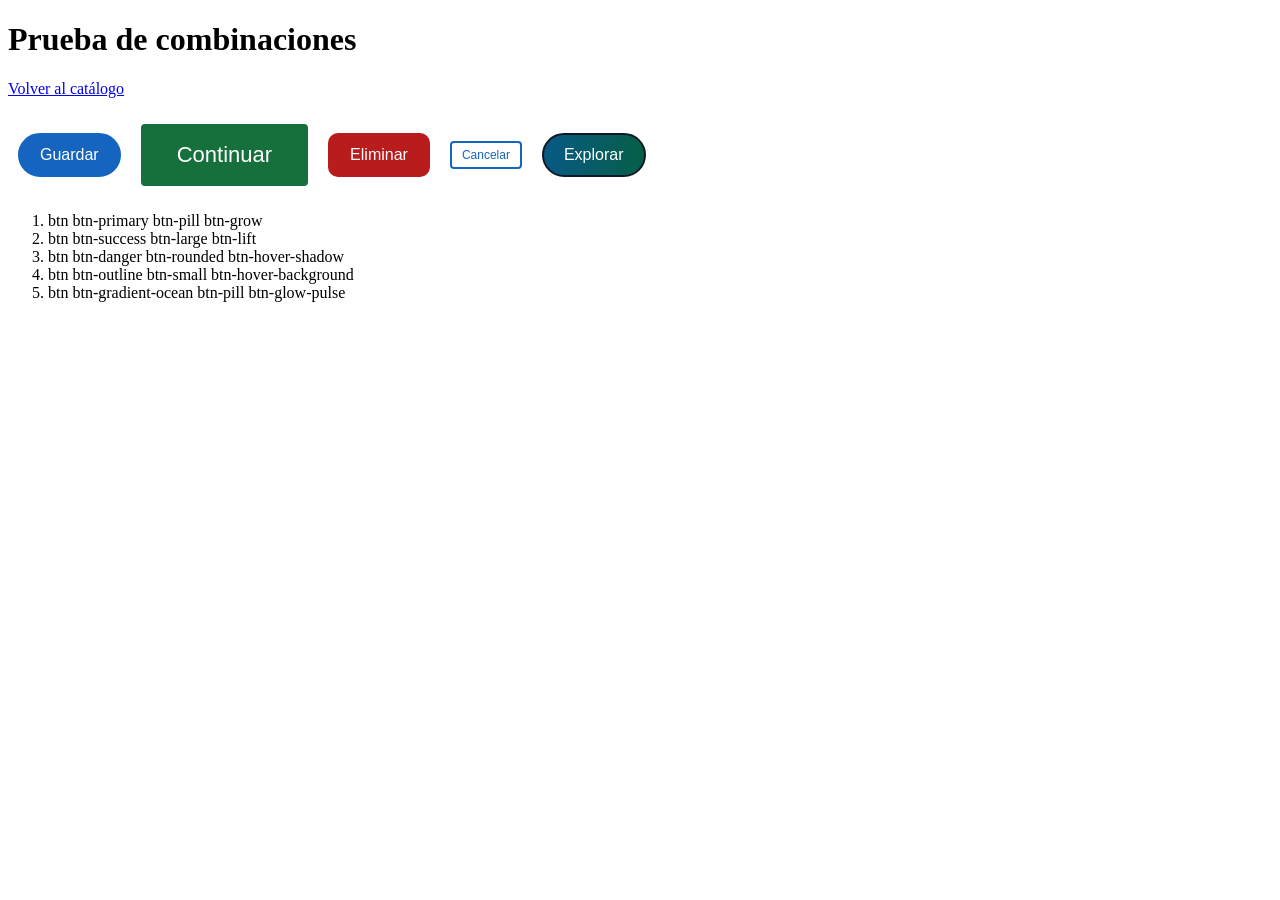
<file: combinaciones.html>
<!DOCTYPE html>
<html lang="es">
<head>
  <meta charset="UTF-8">
  <meta name="viewport" content="width=device-width, initial-scale=1">
  <title>Combinaciones de botones</title>
  <link rel="stylesheet" href="estilos.css">
</head>
<body>

  <h1>Prueba de combinaciones</h1>
  <p><a href="index.html">Volver al catálogo</a></p>

  <div class="demo">
    <button type="button" class="btn btn-primary btn-pill btn-grow">Guardar</button>
    <button type="button" class="btn btn-success btn-large btn-lift">Continuar</button>
    <button type="button" class="btn btn-danger btn-rounded btn-hover-shadow">Eliminar</button>
    <button type="button" class="btn btn-outline btn-small btn-hover-background">Cancelar</button>
    <button type="button" class="btn btn-gradient-ocean btn-pill btn-glow-pulse">Explorar</button>
  </div>

  <ol>
    <li>btn btn-primary btn-pill btn-grow</li>
    <li>btn btn-success btn-large btn-lift</li>
    <li>btn btn-danger btn-rounded btn-hover-shadow</li>
    <li>btn btn-outline btn-small btn-hover-background</li>
    <li>btn btn-gradient-ocean btn-pill btn-glow-pulse</li>
  </ol>

</body>
</html>
</file>
<file: estilos.css>
/* ===== BASE ===== */
.btn {
  box-sizing: border-box;
  display: inline-block;
  font-family: Arial, sans-serif;
  font-size: 16px;
  line-height: 1.2;
  padding: 10px 20px;
  background-color: #1565C0;
  color: #FFFFFF;
  border: 2px solid #1565C0;
  border-radius: 4px;
  cursor: pointer;
  text-decoration: none;
  transition: all 0.3s ease;
}

.btn:focus-visible {
  outline: 3px solid #111827;
  outline-offset: 3px;
}

/* Organización de la demostración (solo para la página) */
.demo {
  display: flex;
  flex-wrap: wrap;
  align-items: center;
  gap: 20px;
  padding: 10px;
}

.fondo-cristal {
  background-color: #1E3A8A;
  padding: 20px;
}

.superficie-neumorfica {
  background-color: #E5E7EB;
  padding: 20px;
}

/* ===== CATEGORÍA 1. Fundamentos y colores ===== */
.btn-primary {
  background-color: #1565C0;
  color: #FFFFFF;
  border-color: #1565C0;
}

.btn-secondary {
  background-color: #D1D5DB;
  color: #111827;
  border-color: #D1D5DB;
}

.btn-success {
  background-color: #16703C;
  color: #FFFFFF;
  border-color: #16703C;
}

.btn-danger {
  background-color: #B91C1C;
  color: #FFFFFF;
  border-color: #B91C1C;
}

.btn-warning {
  background-color: #FACC15;
  color: #111827;
  border-color: #FACC15;
}

.btn-info {
  background-color: #67E8F9;
  color: #111827;
  border-color: #67E8F9;
}

.btn-dark {
  background-color: #1F2937;
  color: #FFFFFF;
  border-color: #1F2937;
}

.btn-light {
  background-color: #F9FAFB;
  color: #111827;
  border-color: #6B7280;
}

.btn-text {
  background-color: transparent;
  color: #1565C0;
  border-color: transparent;
}

.btn-custom {
  background-color: #6D28D9;
  color: #FFFFFF;
  border-color: #6D28D9;
}

/* ===== CATEGORÍA 2. Bordes, tamaños y formas ===== */
.btn-outline {
  background-color: transparent;
  color: #1565C0;
  border-color: #1565C0;
}

.btn-border-thick {
  border-width: 6px;
}

.btn-border-dashed {
  border-style: dashed;
}

.btn-border-dotted {
  border-style: dotted;
  border-width: 4px;
}

.btn-rounded {
  border-radius: 10px;
}

.btn-pill {
  border-radius: 999px;
}

.btn-circle {
  width: 46px;
  height: 46px;
  padding: 0;
  font-size: 24px;
  border-radius: 50%;
}

.btn-small {
  font-size: 12px;
  padding: 5px 10px;
}

.btn-large {
  font-size: 22px;
  padding: 16px 34px;
}

.btn-full {
  display: block;
  width: 100%;
}

/* ===== CATEGORÍA 3. Tipografía y sombras ===== */
.btn-uppercase {
  text-transform: uppercase;
}

.btn-spaced {
  letter-spacing: 4px;
}

.btn-bold {
  font-weight: 700;
}

.btn-elegant {
  font-family: Georgia, "Times New Roman", serif;
  font-style: italic;
  letter-spacing: 1px;
  border-radius: 0;
}

.btn-underline {
  text-decoration: underline;
  text-decoration-thickness: 2px;
  text-underline-offset: 4px;
}

.btn-shadow-soft {
  box-shadow: 0 2px 6px rgba(17, 24, 39, 0.3);
}

.btn-shadow-strong {
  box-shadow: 8px 8px 14px rgba(17, 24, 39, 0.7);
}

.btn-shadow-color {
  background-color: #1565C0;
  color: #FFFFFF;
  box-shadow: 0 6px 14px #1565C0;
}

.btn-relief {
  box-shadow: 0 5px 0 #0D47A1, 0 8px 12px rgba(17, 24, 39, 0.5), inset 0 2px 0 rgba(255, 255, 255, 0.4);
}

.btn-text-glow {
  background-color: #111827;
  color: #FFFFFF;
  border-color: #111827;
  text-shadow: 0 0 6px #67E8F9, 0 0 14px #67E8F9;
}

/* ===== CATEGORÍA 4. Degradados ===== */
.btn-gradient-horizontal {
  background: linear-gradient(to right, #1E3A8A, #6D28D9) border-box;
  color: #FFFFFF;
  border-color: transparent;
}

.btn-gradient-vertical {
  background: linear-gradient(to bottom, #064E3B, #0F766E) border-box;
  color: #FFFFFF;
  border-color: transparent;
}

.btn-gradient-diagonal {
  background: linear-gradient(135deg, #7F1D1D, #9A3412) border-box;
  color: #FFFFFF;
  border-color: transparent;
}

.btn-gradient-three {
  background: linear-gradient(to right, #1E3A8A, #6D28D9, #9D174D) border-box;
  color: #FFFFFF;
  border-color: transparent;
}

.btn-gradient-radial {
  background: radial-gradient(circle, #115E59, #134E4A) border-box;
  color: #FFFFFF;
  border-color: transparent;
}

.btn-gradient-sunset {
  background: linear-gradient(to right, #7F1D1D, #9A3412, #B45309) border-box;
  color: #FFFFFF;
  border-color: transparent;
}

.btn-gradient-ocean {
  background: linear-gradient(to right, #075985, #065F46) border-box;
  color: #FFFFFF;
  border-color: transparent;
}

.btn-gradient-pastel {
  background: linear-gradient(to right, #FBCFE8, #DDD6FE) border-box;
  color: #111827;
  border-color: transparent;
}

.btn-gradient-border {
  background: linear-gradient(#FFFFFF, #FFFFFF) padding-box, linear-gradient(to right, #1565C0, #6D28D9) border-box;
  color: #111827;
  border: 3px solid transparent;
}

.btn-gradient-hover {
  background: linear-gradient(to right, #1E3A8A, #6D28D9) border-box;
  background-size: 200% 100%;
  background-position: left center;
  color: #FFFFFF;
  border-color: transparent;
}

.btn-gradient-hover:hover,
.btn-gradient-hover:focus-visible {
  background-position: right center;
}

/* ===== CATEGORÍA 5. Estados e interacción ===== */
.btn-hover-background:hover,
.btn-hover-background:focus-visible {
  background-color: #0D47A1;
  border-color: #0D47A1;
  color: #FFFFFF;
}

.btn-hover-text {
  background-color: #FFFFFF;
  color: #1565C0;
}

.btn-hover-text:hover,
.btn-hover-text:focus-visible {
  color: #6D28D9;
}

.btn-hover-border {
  background-color: #FFFFFF;
  color: #111827;
  border-color: #1565C0;
}

.btn-hover-border:hover,
.btn-hover-border:focus-visible {
  border-color: #6D28D9;
}

.btn-hover-shadow:hover,
.btn-hover-shadow:focus-visible {
  box-shadow: 0 6px 14px #0D47A1;
}

.btn-hover-underline {
  background-color: #FFFFFF;
  color: #1565C0;
  text-decoration: underline;
  text-decoration-color: transparent;
  text-decoration-thickness: 2px;
  text-underline-offset: 4px;
}

.btn-hover-underline:hover,
.btn-hover-underline:focus-visible {
  text-decoration-color: #1565C0;
  text-underline-offset: 7px;
}

.btn-active:active {
  background-color: #0D47A1;
  border-color: #0D47A1;
}

.btn-focus:focus-visible {
  outline: 5px solid #6D28D9;
  outline-offset: 4px;
}

.btn-disabled,
.btn-disabled:disabled {
  background-color: #E5E7EB;
  color: #4B5563;
  border: 2px dashed #9CA3AF;
  cursor: not-allowed;
}

.btn-transition-slow {
  transition: background-color 1.2s ease, border-radius 1.2s ease;
}

.btn-transition-slow:hover,
.btn-transition-slow:focus-visible {
  background-color: #6D28D9;
  border-radius: 25px;
}

.btn-transition-stagger {
  transition: background-color 0.3s ease 0s, transform 0.3s ease 0.5s;
}

.btn-transition-stagger:hover,
.btn-transition-stagger:focus-visible {
  background-color: #6D28D9;
  transform: translateY(-5px);
}

/* ===== CATEGORÍA 6. Transformaciones ===== */
.btn-grow:hover,
.btn-grow:focus-visible {
  transform: scale(1.1);
}

.btn-shrink:hover,
.btn-shrink:focus-visible {
  transform: scale(0.92);
}

.btn-lift:hover,
.btn-lift:focus-visible {
  transform: translateY(-5px);
}

.btn-move-right:hover,
.btn-move-right:focus-visible {
  transform: translateX(10px);
}

.btn-rotate:hover,
.btn-rotate:focus-visible {
  transform: rotate(-5deg);
}

.btn-skew:hover,
.btn-skew:focus-visible {
  transform: skewX(-8deg);
}

.btn-press:active {
  transform: translateY(4px);
}

.btn-perspective:hover,
.btn-perspective:focus-visible {
  transform: perspective(300px) rotateX(20deg);
}

.btn-icon-move .icono {
  display: inline-block;
  transition: transform 0.3s ease;
}

.btn-icon-move:hover .icono,
.btn-icon-move:focus-visible .icono {
  transform: translateX(8px);
}

.btn-transform-combined:hover,
.btn-transform-combined:focus-visible {
  transform: translateY(-4px) scale(1.05);
  box-shadow: 0 10px 16px rgba(17, 24, 39, 0.4);
}

/* ===== CATEGORÍA 7. Iconos e imágenes ===== */
.btn-icon-left,
.btn-icon-right,
.btn-download,
.btn-avatar,
.btn-icon-reveal {
  display: inline-flex;
  align-items: center;
  gap: 8px;
}

.btn-icon-only {
  display: inline-flex;
  align-items: center;
  justify-content: center;
  width: 46px;
  height: 46px;
  padding: 0;
  font-size: 20px;
}

.btn-image-background {
  background-image: linear-gradient(rgba(0, 0, 0, 0.5), rgba(0, 0, 0, 0.5)), url("imagenes/paisaje.svg");
  background-size: cover;
  background-position: center;
  color: #FFFFFF;
  border-color: #000000;
  padding: 14px 30px;
}

.btn-image-overlay {
  position: relative;
  z-index: 0;
  overflow: hidden;
  background-image: url("imagenes/paisaje.svg");
  background-size: cover;
  background-position: center;
  color: #FFFFFF;
  border-color: #000000;
  padding: 14px 30px;
}

.btn-image-overlay::before {
  content: "";
  position: absolute;
  top: 0;
  left: 0;
  width: 100%;
  height: 100%;
  background-color: rgba(0, 0, 0, 0.55);
  z-index: -1;
}

.btn-avatar {
  padding: 6px 18px 6px 8px;
  border-radius: 999px;
}

.btn-avatar img {
  width: 28px;
  height: 28px;
  border-radius: 50%;
}

.btn-icon-separated {
  display: inline-flex;
  align-items: stretch;
  padding: 0;
  overflow: hidden;
}

.btn-icon-separated .zona-icono {
  padding: 10px 14px;
  background-color: #0D47A1;
  border-right: 2px solid #FFFFFF;
}

.btn-icon-separated .zona-texto {
  padding: 10px 18px;
}

.btn-image-hover {
  background-image: linear-gradient(rgba(0, 0, 0, 0.5), rgba(0, 0, 0, 0.5)), url("imagenes/paisaje.svg");
  background-size: 100% 100%, 120%;
  background-position: center;
  color: #FFFFFF;
  border-color: #000000;
  padding: 14px 30px;
  transition: background-size 0.5s ease;
}

.btn-image-hover:hover,
.btn-image-hover:focus-visible {
  background-size: 100% 100%, 170%;
}

.btn-icon-reveal .icono-oculto {
  opacity: 0;
  transform: translateX(-10px);
  transition: all 0.3s ease;
}

.btn-icon-reveal:hover .icono-oculto,
.btn-icon-reveal:focus-visible .icono-oculto {
  opacity: 1;
  transform: translateX(0);
}

/* ===== CATEGORÍA 8. Efectos con pseudoelementos ===== */
.btn-fill-left,
.btn-fill-bottom,
.btn-fill-center,
.btn-shine,
.btn-double-layer,
.btn-circle-expand,
.btn-diagonal-sweep {
  position: relative;
  z-index: 0;
  overflow: hidden;
}

.btn-fill-left::before,
.btn-fill-bottom::before,
.btn-fill-center::before {
  content: "";
  position: absolute;
  top: 0;
  left: 0;
  width: 100%;
  height: 100%;
  background-color: #0D47A1;
  z-index: -1;
  transition: transform 0.4s ease;
}

.btn-fill-left::before {
  transform: translateX(-100%);
}

.btn-fill-left:hover::before,
.btn-fill-left:focus-visible::before {
  transform: translateX(0);
}

.btn-fill-bottom::before {
  transform: translateY(100%);
}

.btn-fill-bottom:hover::before,
.btn-fill-bottom:focus-visible::before {
  transform: translateY(0);
}

.btn-fill-center::before {
  transform: scaleX(0);
}

.btn-fill-center:hover::before,
.btn-fill-center:focus-visible::before {
  transform: scaleX(1);
}

.btn-shine::before {
  content: "";
  position: absolute;
  top: 0;
  left: -60%;
  width: 40%;
  height: 100%;
  background-color: rgba(255, 255, 255, 0.5);
  transform: skewX(-25deg);
  z-index: -1;
  transition: left 0.6s ease;
}

.btn-shine:hover::before,
.btn-shine:focus-visible::before {
  left: 130%;
}

.btn-underline-expand {
  position: relative;
  background-color: #FFFFFF;
  color: #1565C0;
}

.btn-underline-expand::after {
  content: "";
  position: absolute;
  left: 50%;
  bottom: 6px;
  width: 0;
  height: 2px;
  background-color: #1565C0;
  transform: translateX(-50%);
  transition: width 0.3s ease;
}

.btn-underline-expand:hover::after,
.btn-underline-expand:focus-visible::after {
  width: 70%;
}

.btn-corners {
  position: relative;
}

.btn-corners::before,
.btn-corners::after {
  content: "";
  position: absolute;
  width: 8px;
  height: 8px;
  transition: all 0.3s ease;
}

.btn-corners::before {
  top: 3px;
  left: 3px;
  border-top: 2px solid #FFFFFF;
  border-left: 2px solid #FFFFFF;
}

.btn-corners::after {
  bottom: 3px;
  right: 3px;
  border-bottom: 2px solid #FFFFFF;
  border-right: 2px solid #FFFFFF;
}

.btn-corners:hover::before,
.btn-corners:focus-visible::before,
.btn-corners:hover::after,
.btn-corners:focus-visible::after {
  width: 20px;
  height: 20px;
}

.btn-double-layer::before,
.btn-double-layer::after {
  content: "";
  position: absolute;
  top: 0;
  width: 50%;
  height: 100%;
  z-index: -1;
  transition: transform 0.4s ease;
}

.btn-double-layer::before {
  left: 0;
  background-color: #0D47A1;
  transform: translateX(-100%);
}

.btn-double-layer::after {
  right: 0;
  background-color: #4C1D95;
  transform: translateX(100%);
}

.btn-double-layer:hover::before,
.btn-double-layer:focus-visible::before,
.btn-double-layer:hover::after,
.btn-double-layer:focus-visible::after {
  transform: translateX(0);
}

.btn-circle-expand::before {
  content: "";
  position: absolute;
  top: 50%;
  left: 50%;
  width: 0;
  height: 0;
  background-color: #0D47A1;
  border-radius: 50%;
  transform: translate(-50%, -50%);
  z-index: -1;
  transition: width 0.5s ease, height 0.5s ease;
}

.btn-circle-expand:hover::before,
.btn-circle-expand:focus-visible::before {
  width: 300px;
  height: 300px;
}

.btn-border-reveal {
  position: relative;
  background-color: #FFFFFF;
  color: #1565C0;
  border-color: transparent;
}

.btn-border-reveal::before {
  content: "";
  position: absolute;
  top: 0;
  left: 0;
  box-sizing: border-box;
  width: 100%;
  height: 100%;
  border: 2px solid #1565C0;
  border-radius: 4px;
  clip-path: inset(0 100% 0 0);
  transition: clip-path 0.5s ease;
}

.btn-border-reveal:hover::before,
.btn-border-reveal:focus-visible::before {
  clip-path: inset(0 0 0 0);
}

.btn-diagonal-sweep::before {
  content: "";
  position: absolute;
  top: 0;
  left: -25%;
  width: 150%;
  height: 100%;
  background-color: #0D47A1;
  transform: translateX(-100%) skewX(-30deg);
  z-index: -1;
  transition: transform 0.5s ease;
}

.btn-diagonal-sweep:hover::before,
.btn-diagonal-sweep:focus-visible::before {
  transform: translateX(0) skewX(-30deg);
}

/* ===== CATEGORÍA 9. Animaciones CSS ===== */
@keyframes pulso {
  0%, 100% { transform: scale(1); }
  50% { transform: scale(1.08); }
}

@keyframes latido {
  0% { transform: scale(1); }
  14% { transform: scale(1.15); }
  28% { transform: scale(1); }
  42% { transform: scale(1.15); }
  70% { transform: scale(1); }
  100% { transform: scale(1); }
}

@keyframes flotar {
  from { transform: translateY(0); }
  to { transform: translateY(-8px); }
}

@keyframes sacudida {
  0%, 100% { transform: translateX(0); }
  25% { transform: translateX(-6px); }
  50% { transform: translateX(6px); }
  75% { transform: translateX(-6px); }
}

@keyframes rebote {
  0%, 50%, 100% { transform: translateY(0); }
  30% { transform: translateY(-12px); }
  70% { transform: translateY(-6px); }
}

@keyframes brillo {
  0%, 100% { box-shadow: 0 0 4px #22D3EE; }
  50% { box-shadow: 0 0 18px #22D3EE; }
}

@keyframes degradado {
  from { background-position: 0 0; }
  to { background-position: 200% 0; }
}

@keyframes giro {
  from { transform: rotate(0deg); }
  to { transform: rotate(360deg); }
}

@keyframes secuencia {
  0% { transform: translateY(0) scale(1); box-shadow: none; }
  30% { transform: translateY(-8px) scale(1); box-shadow: 0 8px 10px rgba(17, 24, 39, 0.3); }
  60% { transform: translateY(-8px) scale(1.1); box-shadow: 0 14px 18px rgba(17, 24, 39, 0.5); }
  100% { transform: translateY(0) scale(1); box-shadow: none; }
}

.btn-pulse {
  animation: pulso 1.5s ease-in-out infinite;
}

.btn-heartbeat {
  animation: latido 1.5s ease-in-out infinite;
}

.btn-float {
  animation: flotar 1.5s ease-in-out infinite alternate;
}

.btn-shake:hover,
.btn-shake:focus-visible {
  animation: sacudida 0.5s ease;
}

.btn-bounce:hover,
.btn-bounce:focus-visible {
  animation: rebote 0.6s ease;
}

.btn-glow-pulse {
  background-color: #111827;
  color: #FFFFFF;
  border-color: #111827;
  animation: brillo 1.5s ease-in-out infinite;
}

.btn-gradient-motion {
  background: linear-gradient(to right, #1E3A8A, #6D28D9, #1E3A8A) border-box;
  background-size: 200% 100%;
  color: #FFFFFF;
  border-color: transparent;
  animation: degradado 3s linear infinite;
}

.btn-icon-spin .icono-giro {
  display: inline-block;
}

.btn-icon-spin:hover .icono-giro,
.btn-icon-spin:focus-visible .icono-giro {
  animation: giro 1s linear infinite;
}

.btn-loading {
  display: inline-flex;
  align-items: center;
  gap: 10px;
}

.btn-loading .cargador {
  display: inline-block;
  width: 14px;
  height: 14px;
  border: 3px solid #FFFFFF;
  border-top-color: transparent;
  border-radius: 50%;
  animation: giro 0.8s linear infinite;
}

.btn-sequence:hover,
.btn-sequence:focus-visible {
  animation: secuencia 1s ease;
}

/* ===== CATEGORÍA 10. Botones de diseño avanzado ===== */
.btn-neon {
  background-color: #111827;
  color: #FFFFFF;
  border-color: #22D3EE;
  box-shadow: 0 0 8px #22D3EE, inset 0 0 8px #22D3EE;
  text-shadow: 0 0 6px #22D3EE;
}

.btn-neon:hover,
.btn-neon:focus-visible {
  box-shadow: 0 0 22px #22D3EE, 0 0 40px #22D3EE, inset 0 0 14px #22D3EE;
}

.btn-glass {
  background-color: rgba(255, 255, 255, 0.2);
  color: #FFFFFF;
  border: 2px solid #FFFFFF;
  border-radius: 10px;
  -webkit-backdrop-filter: blur(6px);
  backdrop-filter: blur(6px);
}

.btn-glass:hover,
.btn-glass:focus-visible {
  background-color: rgba(255, 255, 255, 0.35);
}

@supports not ((backdrop-filter: blur(6px)) or (-webkit-backdrop-filter: blur(6px))) {
  .btn-glass {
    background-color: #1E3A8A;
  }
}

.btn-neumorphic {
  background-color: #E5E7EB;
  color: #111827;
  border-color: #E5E7EB;
  border-radius: 12px;
  box-shadow: 6px 6px 12px #9CA3AF, -6px -6px 12px #FFFFFF;
}

.btn-neumorphic:hover,
.btn-neumorphic:focus-visible {
  box-shadow: 3px 3px 6px #9CA3AF, -3px -3px 6px #FFFFFF;
}

.btn-neumorphic:active {
  box-shadow: inset 4px 4px 8px #9CA3AF, inset -4px -4px 8px #FFFFFF;
}

.btn-retro-3d {
  background-color: #FACC15;
  color: #111827;
  border: 3px solid #111827;
  border-radius: 0;
  font-weight: 700;
  box-shadow: 5px 5px 0 #111827;
}

.btn-retro-3d:active {
  transform: translate(5px, 5px);
  box-shadow: 0 0 0 #111827;
}

.btn-metallic {
  position: relative;
  z-index: 0;
  overflow: hidden;
  background: linear-gradient(135deg, #E5E7EB, #9CA3AF, #F9FAFB) border-box;
  color: #111827;
  border-color: #111827;
  font-weight: 700;
}

.btn-metallic::before {
  content: "";
  position: absolute;
  top: 0;
  left: -60%;
  width: 40%;
  height: 100%;
  background-color: rgba(255, 255, 255, 0.8);
  transform: skewX(-25deg);
  z-index: -1;
  transition: left 0.6s ease;
}

.btn-metallic:hover::before,
.btn-metallic:focus-visible::before {
  left: 130%;
}

@keyframes arcoiris {
  from { background-position: 0 0, 0 0; }
  to { background-position: 0 0, 200% 0; }
}

.btn-rainbow-border {
  background: linear-gradient(#111827, #111827) padding-box, linear-gradient(to right, #1565C0, #6D28D9, #B91C1C, #1565C0) border-box;
  background-size: 100% 100%, 200% 100%;
  color: #FFFFFF;
  border: 3px solid transparent;
  animation: arcoiris 3s linear infinite;
}

.btn-double-text {
  position: relative;
  overflow: hidden;
  padding: 0;
  width: 150px;
  height: 44px;
}

.btn-double-text .texto-uno,
.btn-double-text .texto-dos {
  display: flex;
  align-items: center;
  justify-content: center;
  position: absolute;
  top: 0;
  left: 0;
  width: 100%;
  height: 100%;
  transition: transform 0.3s ease;
}

.btn-double-text .texto-dos {
  transform: translateY(100%);
}

.btn-double-text:hover .texto-uno,
.btn-double-text:focus-visible .texto-uno {
  transform: translateY(-100%);
}

.btn-double-text:hover .texto-dos,
.btn-double-text:focus-visible .texto-dos {
  transform: translateY(0);
}

.btn-cinematic {
  background-image: linear-gradient(rgba(0, 0, 0, 0.55), rgba(0, 0, 0, 0.55)), url("imagenes/paisaje.svg");
  background-size: 100% 100%, 115%;
  background-position: center;
  color: #FFFFFF;
  border-color: #000000;
  border-radius: 0;
  font-family: Georgia, "Times New Roman", serif;
  text-transform: uppercase;
  letter-spacing: 3px;
  padding: 16px 36px;
  transition: all 0.6s ease;
}

.btn-cinematic:hover,
.btn-cinematic:focus-visible {
  background-size: 100% 100%, 160%;
  letter-spacing: 5px;
}

.btn-premium {
  position: relative;
  z-index: 0;
  overflow: hidden;
  display: inline-flex;
  align-items: center;
  gap: 8px;
  background: linear-gradient(to right, #1E3A8A, #6D28D9) border-box;
  color: #FFFFFF;
  border-color: transparent;
  border-radius: 999px;
  box-shadow: 0 4px 12px #111827;
}

.btn-premium::before {
  content: "";
  position: absolute;
  top: 0;
  left: -60%;
  width: 30%;
  height: 100%;
  background-color: rgba(255, 255, 255, 0.35);
  transform: skewX(-25deg);
  z-index: -1;
  transition: left 0.6s ease;
}

.btn-premium .icono-premium {
  display: inline-block;
  transition: transform 0.4s ease;
}

.btn-premium:hover,
.btn-premium:focus-visible {
  transform: translateY(-3px);
}

.btn-premium:hover::before,
.btn-premium:focus-visible::before {
  left: 130%;
}

.btn-premium:hover .icono-premium,
.btn-premium:focus-visible .icono-premium {
  transform: rotate(72deg);
}

/* Diseño original: pill (cat. 2) + sombra y mayúsculas (cat. 3) + degradado (cat. 4)
   + elevación y escala (cat. 6) + icono (cat. 7) + círculo con ::before (cat. 8) */
.btn-original {
  position: relative;
  z-index: 0;
  overflow: hidden;
  display: inline-flex;
  align-items: center;
  gap: 8px;
  background: linear-gradient(to bottom, #064E3B, #0F766E) border-box;
  color: #FFFFFF;
  border-color: transparent;
  border-radius: 999px;
  text-transform: uppercase;
  letter-spacing: 2px;
  box-shadow: 0 5px 0 #111827;
}

.btn-original::before {
  content: "";
  position: absolute;
  top: 50%;
  left: 50%;
  width: 0;
  height: 0;
  background-color: #134E4A;
  border-radius: 50%;
  transform: translate(-50%, -50%);
  z-index: -1;
  transition: width 0.5s ease, height 0.5s ease;
}

.btn-original:hover,
.btn-original:focus-visible {
  transform: translateY(-4px) scale(1.05);
  box-shadow: 0 9px 0 #111827;
}

.btn-original:hover::before,
.btn-original:focus-visible::before {
  width: 300px;
  height: 300px;
}
</file>
